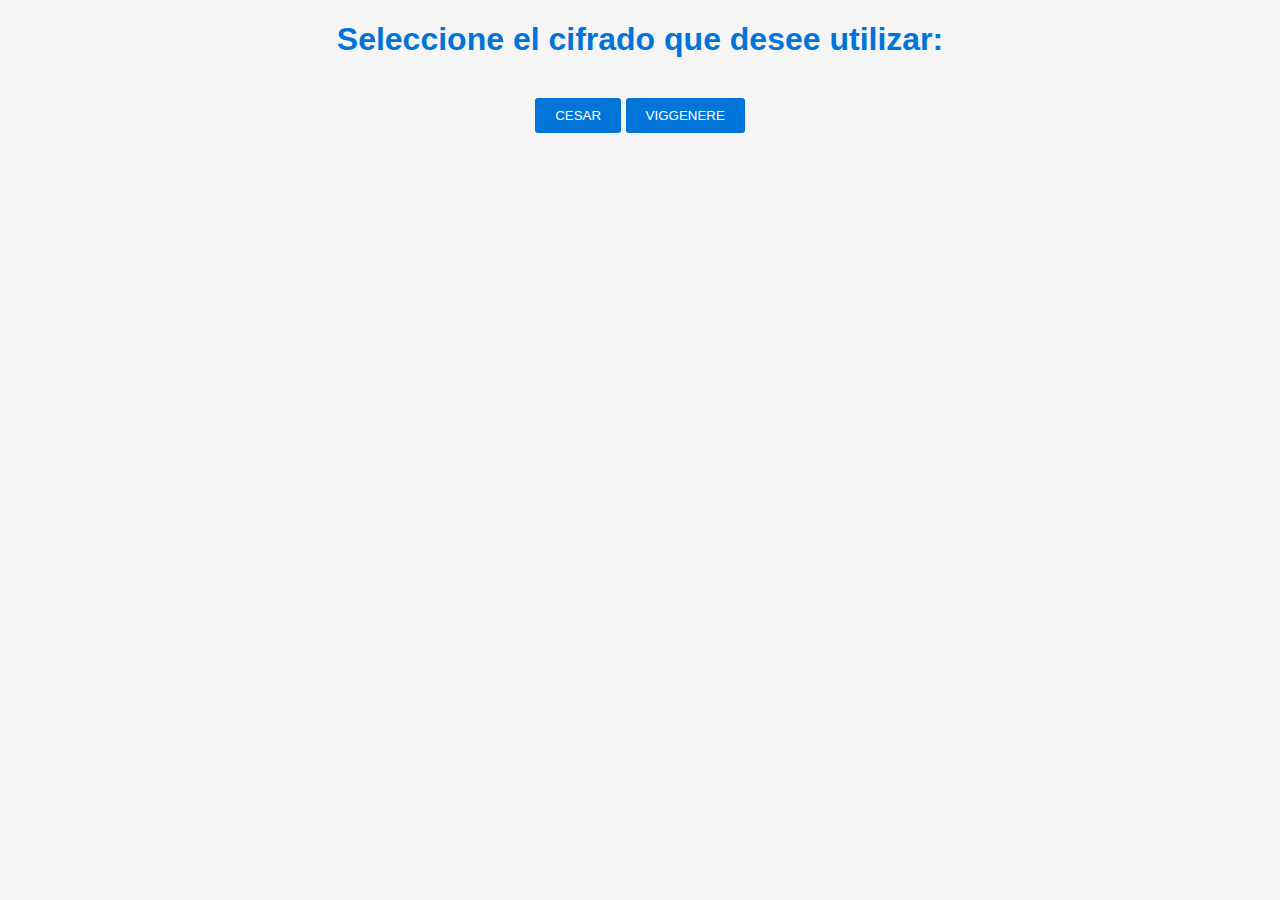
<file: 5IV7SWyA2024/Cifrados poliafabeticos/Index.html>
<!DOCTYPE html>
<html lang="en">
<head>
    <meta charset="UTF-8">
    
    <title>Cifrados polialfabeticos</title>
    <link rel="stylesheet" href="https://cdn.jsdelivr.net/npm/bootstrap@5.2.3/dist/css/bootstrap.min.css" integrity="sha384-rbsA2VBKQhggwzxH7pPCaAqO46MgnOM80zW1RWuH61DGLwZJEdK2Kadq2F9CUG65" crossorigin="anonymous">
    <link rel="stylesheet" href="css/style.css">
    <script src="https://code.jquery.com/jquery-3.3.1.slim.min.js" integrity="sha384-q8i/X+965DzO0rT7abK41JStQIAqVgRVzpbzo5smXKp4YfRvH+8abtTE1Pi6jizo" crossorigin="anonymous"></script>
    <script src="https://cdn.jsdelivr.net/npm/popper.js@1.14.7/dist/umd/popper.min.js" integrity="sha384-UO2eT0CpHqdSJQ6hJty5KVphtPhzWj9WO1clHTMGa3JDZwrnQq4sF86dIHNDz0W1" crossorigin="anonymous"></script>
    <script src="https://cdn.jsdelivr.net/npm/bootstrap@4.3.1/dist/js/bootstrap.min.js" integrity="sha384-JjSmVgyd0p3pXB1rRibZUAYoIIy6OrQ6VrjIEaFf/nJGzIxFDsf4x0xIM+B07jRM" crossorigin="anonymous"></script>
    <script src="https://cdnjs.cloudflare.com/ajax/libs/jquery/3.7.1/jquery.min.js" integrity="sha512-v2CJ7UaYy4JwqLDIrZUI/4hqeoQieOmAZNXBeQyjo21dadnwR+8ZaIJVT8EE2iyI61OV8e6M8PP2/4hpQINQ/g==" crossorigin="anonymous" referrerpolicy="no-referrer"></script>
</head>
<body>
    <center><h1>Seleccione el cifrado que desee utilizar:</h1></center>
    <br>
      <center>    <button onclick="mostrarCifrado('xd')">CESAR</button>  <button onclick="mostrarCifrado('xd2')">VIGGENERE</button>       </center>
    <br>
      <div id="xd" class="cyph"></center>
    <center><h1>Cifrado cesar</h1></center>
    <div class="container">
        <hr>
        <div class="row">
            <div class="col-md-12">
                <div class="form-group">
                    <label for="texto">Texto que desea cifrar: </label>
                    <textarea name="texto" type="text" id="texto" class="form-control">
                    </textarea>
                </div>
                <div class="form-group">
                    <label for="desplazamiento">Desplazamiento: </label>
                    <input type="range" min="1" max="25" step="1" id="desplazamiento" name="desplazamiento" class="form-control">
                </div>
                <div class="form-group">
                    <label for="cifrado">Texto cifrado: </label>
                    <input type="text"  id="cifrado" name="cifrado" class="form-control" disabled="disabled">
                </div>
                <div class="form-group">

                    <label for="textdes">Texto que desea descifrar: </label>
                    <textarea name="textodes" type="text" id="textodes" class="form-control">
                    </textarea>
                </div>
                <div class="form-group">
                    <label for="desplazamiento">Desplazamiento: </label>
                    <input type="range" min="1" max="25" step="1" id="desplazamiento2" name="desplazamiento" class="form-control">
                </div>
                <div class="form-group">
                    <label for="descifrado">Texto descifrado: </label>
                    <input type="text" id="descifrado" name="descifrado" class="form-control" disabled="disabled">
                </div>
            </div>
        </div>
    </div>
</div>
    
<div id="xd2" class="cyph">
    <header><h1> Cifrado Viggenere</h1></header>
    <div class="container"><div class="center-block">
        <article class="datos">
            <p> <h3>Texto a cifrar/Descifrar</h3>
            </p>
            <p><input id="txt" type="text"></p>
            <br>
            <p><input type="button" class="btn btn-info" value="Cifrar" onclick="longitudCifrar()"">
                <input type="button" class="btn btn-info" value="Descifrar" onclick="longitudDescifrar()">
                <input type="button" class="btn btn-info" value="Reiniciar" onclick="reiniciar()"></p>
                <p> <h3>Por favor ingresa la clave secreta</h3></p>
                
                <p><input type="text" name="posicionamiento" id="txtClave" onpaste="return false;" ondrop="return false;"></p>
                <br>
                <textarea  id="res" onpaste="return false;" ondrop="return false;" ></textarea>
                <br>
                <p><input type="button" class="btn btn-info" value="Copiar" onclick="colocar()"></p>
                </article>
    </div>
    </div>
</div>
</body>
<script src="js/viggenere.js"></script>
<script src="js/cesar.js"></script>
<script src="js/control.js"></script>
</html>
</file>
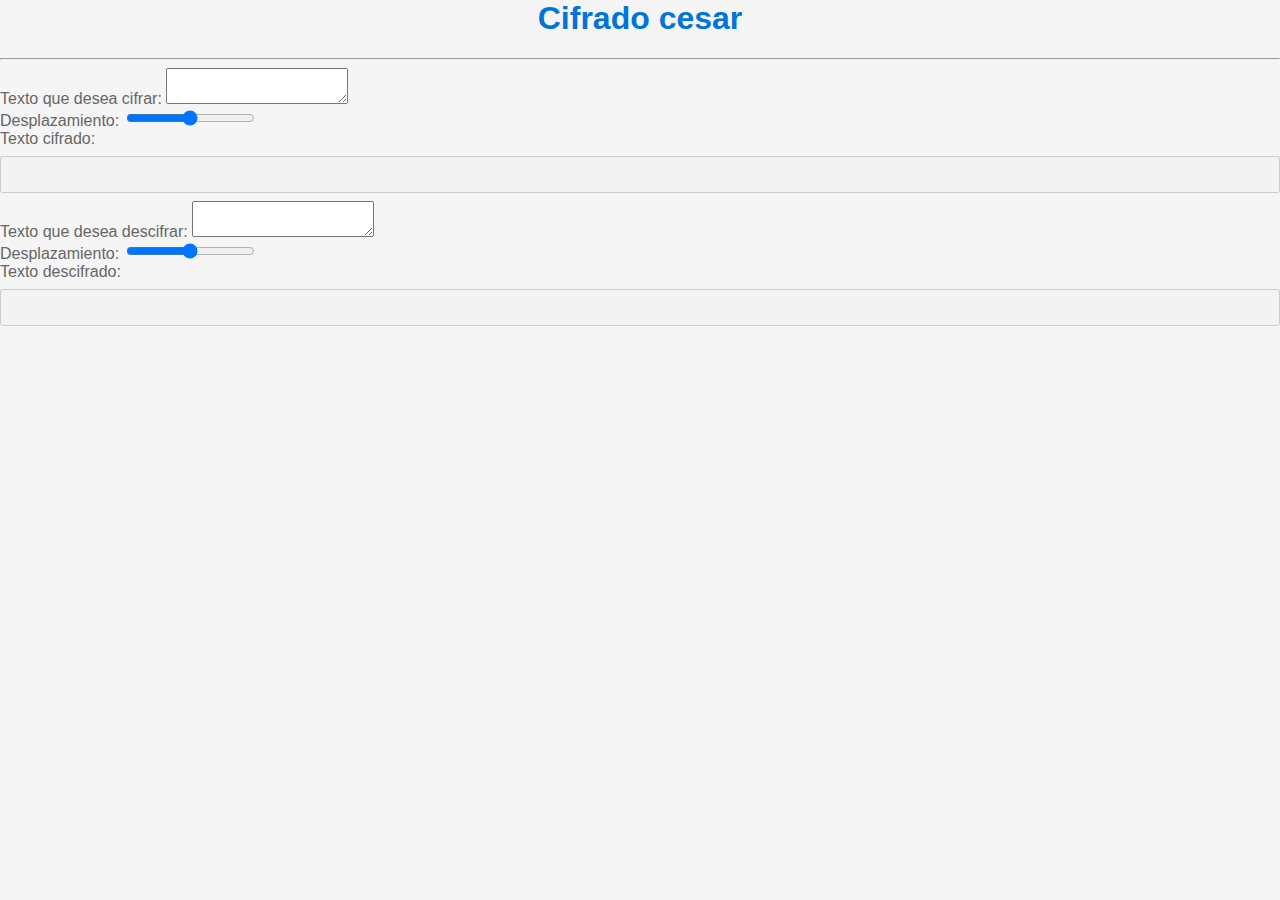
<file: 5IV7SWyA2024/01 Cesar/intex.html>
<html>
    <head>
        <title>Cifrado  cesar</title>
    <link rel="stylesheet" href="https://cdn.jsdelivr.net/npm/bootstrap@5.2.3/dist/css/bootstrap.min.css" integrity="sha384-rbsA2VBKQhggwzxH7pPCaAqO46MgnOM80zW1RWuH61DGLwZJEdK2Kadq2F9CUG65" crossorigin="anonymous">
<link rel="stylesheet" href="css/style.css">
    </head>
<body>
    <center><h1>Cifrado cesar</h1></center>
    <div class="container">
        <hr>
        <div class="row">
            <div class="col-md-12">
                <div class="form-group">
                    <label for="texto">Texto que desea cifrar: </label>
                    <textarea name="texto" type="text" id="texto" class="form-control">
                    </textarea>
                </div>
                <div class="form-group">
                    <label for="desplazamiento">Desplazamiento: </label>
                    <input type="range" min="1" max="25" step="1" id="desplazamiento" name="desplazamiento" class="form-control">
                </div>
                <div class="form-group">
                    <label for="cifrado">Texto cifrado: </label>
                    <input type="text"  id="cifrado" name="cifrado" class="form-control" disabled="disabled">
                </div>
                <div class="form-group">

                    <label for="textdes">Texto que desea descifrar: </label>
                    <textarea name="textodes" type="text" id="textodes" class="form-control">
                    </textarea>
                </div>
                <div class="form-group">
                    <label for="desplazamiento">Desplazamiento: </label>
                    <input type="range" min="1" max="25" step="1" id="desplazamiento2" name="desplazamiento" class="form-control">
                </div>
                <div class="form-group">
                    <label for="descifrado">Texto descifrado: </label>
                    <input type="text" id="descifrado" name="descifrado" class="form-control" disabled="disabled">
                </div>
            </div>
        </div>
    </div>
    <script src="js/cesar.js"></script>
</body>
</html>
</file>
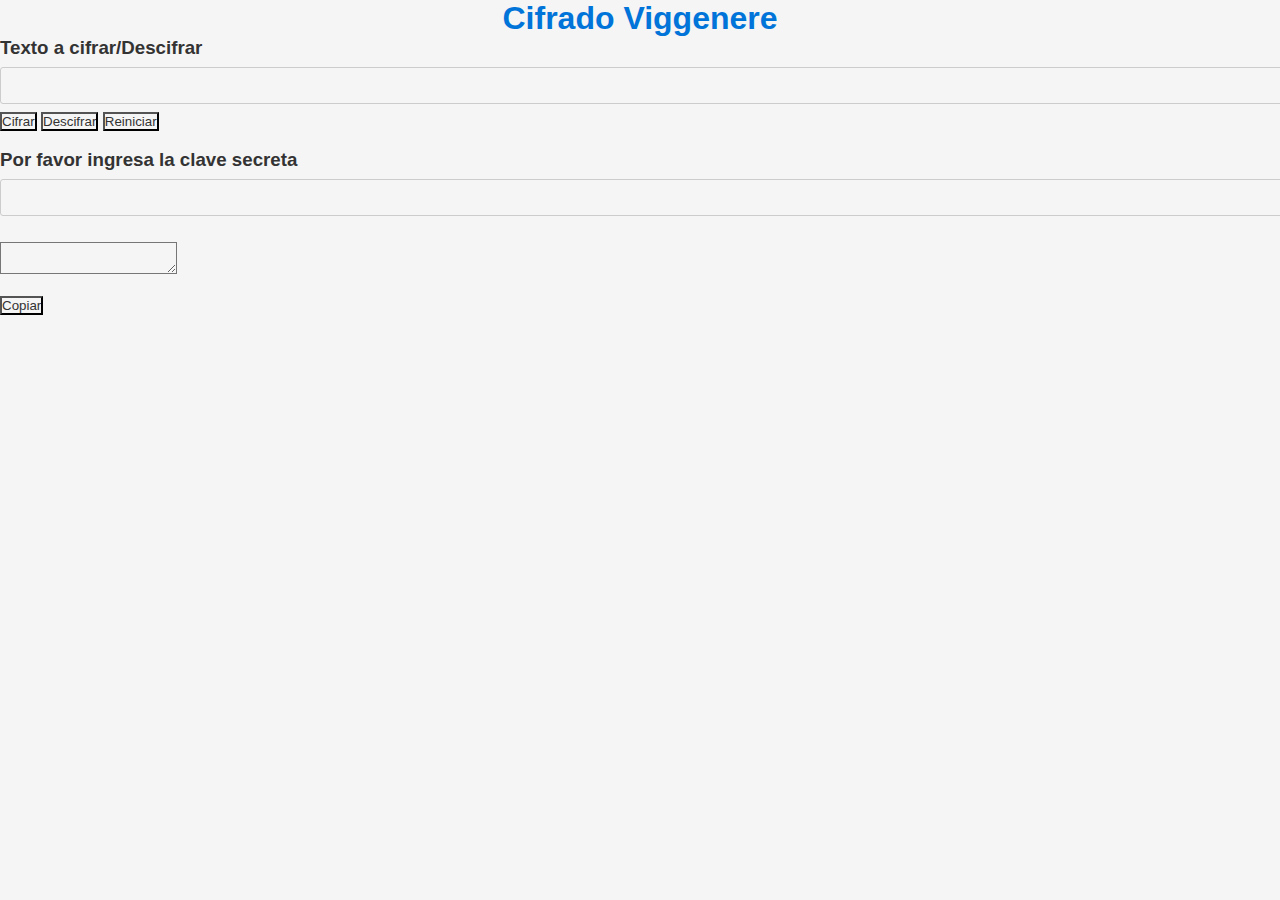
<file: 5IV7SWyA2024/02 Vigeneree/viggenere.html>
<!DOCTYPE html>
<html lang="en">
<head>
    <meta charset="UTF-8">
    <meta name="viewport" content="width=device-width, initial-scale=1.0">
    <title>Viggenere</title>
    <link rel="stylesheet" href="css/style.css">
    <link rel="stylesheet" href="https://cdn.jsdelivr.net/npm/bootstrap@5.2.3/dist/css/bootstrap.min.css" integrity="sha384-rbsA2VBKQhggwzxH7pPCaAqO46MgnOM80zW1RWuH61DGLwZJEdK2Kadq2F9CUG65" crossorigin="anonymous">
    <script src="https://code.jquery.com/jquery-3.3.1.slim.min.js" integrity="sha384-q8i/X+965DzO0rT7abK41JStQIAqVgRVzpbzo5smXKp4YfRvH+8abtTE1Pi6jizo" crossorigin="anonymous"></script>
    <script src="https://cdn.jsdelivr.net/npm/popper.js@1.14.7/dist/umd/popper.min.js" integrity="sha384-UO2eT0CpHqdSJQ6hJty5KVphtPhzWj9WO1clHTMGa3JDZwrnQq4sF86dIHNDz0W1" crossorigin="anonymous"></script>
    <script src="https://cdn.jsdelivr.net/npm/bootstrap@4.3.1/dist/js/bootstrap.min.js" integrity="sha384-JjSmVgyd0p3pXB1rRibZUAYoIIy6OrQ6VrjIEaFf/nJGzIxFDsf4x0xIM+B07jRM" crossorigin="anonymous"></script>
    <script src="https://cdnjs.cloudflare.com/ajax/libs/jquery/3.7.1/jquery.min.js" integrity="sha512-v2CJ7UaYy4JwqLDIrZUI/4hqeoQieOmAZNXBeQyjo21dadnwR+8ZaIJVT8EE2iyI61OV8e6M8PP2/4hpQINQ/g==" crossorigin="anonymous" referrerpolicy="no-referrer"></script>
</head>
<body>
    <header><h1> Cifrado Viggenere</h1></header>
    <div class="container"><div class="center-block">
        <article class="datos">
            <p> <h3>Texto a cifrar/Descifrar</h3>
            </p>
            <p><input id="txt" type="text"></p>
            
            <p><input type="button" class="btn btn-info" value="Cifrar" onclick="longitudCifrar()"">
                <input type="button" class="btn btn-info" value="Descifrar" onclick="longitudDescifrar()">
                <input type="button" class="btn btn-info" value="Reiniciar" onclick="reiniciar()"></p>
                <br>
                <p> <h3>Por favor ingresa la clave secreta</h3></p>
                
                <p><input type="text" name="posicionamiento" id="txtClave" onpaste="return false;" ondrop="return false;"></p>
                <br>
                <textarea  id="res" onpaste="return false;" ondrop="return false;" ></textarea>
                <br> <br>
                <p><input type="button" class="btn btn-info" value="Copiar" onclick="colocar()"></p>
                </article>
    </div>
</div>
</body>
<script src="js/viggenere.js"></script>
</html>
</file>
<file: 5IV7SWyA2024/Cifrados poliafabeticos/css/style.css>
body {
    background-color: #f5f5f5; /* Cambié el fondo a un gris claro */
    font-family: Arial, Helvetica, sans-serif;
    margin: 0;
    padding: 0;
    color: #333; /* Cambié el color del texto principal a un tono gris oscuro */
}
.cyph{
    display: none;
}
#1{
    align-self: center;
}

h1 {
    text-align: center;
    color: #0074D9; 
    animation: titleAnimation 2s ease-in-out infinite;
}

@keyframes titleAnimation {
    0%, 100% {
        transform: translateY(0);
    }
    50% {
        transform: translateY(-5px);
    }
}



form {
    text-align: center;
    margin: 0 auto;
    max-width: 400px;
    padding: 20px;
    background-color: #fff; 
    border: 1px solid #ddd;
    border-radius: 5px;
    box-shadow: 0 0 10px rgba(0, 0, 0, 0.1);
}

input[type="text"],
input[type="number"] {
    width: 100%;
    padding: 10px;
    margin: 8px 0;
    border: 1px solid #ccc;
    border-radius: 3px;
    transition: transform 0.2s;
}

input[type="text"]:focus,
input[type="number"]:focus {
    transform: scale(1.02);
}

button {
    background-color: #0074D9;
    color: #fff;
    padding: 10px 20px;
    border: none;
    border-radius: 3px;
    cursor: pointer;
    transition: background-color 0.3s, transform 0.2s;
}

button:hover {
    background-color: #0056b3;
}

button:active {
    background-color: #003E7D;
    transform: scale(0.95);
}

label {
    color: #666;
    transition: background-color 0.3s;
}

label:hover {
    background-color: #f0f0f0;
}
</file>
<file: 5IV7SWyA2024/01 Cesar/css/style.css>
body {
    background-color: #f5f5f5; /* Cambié el fondo a un gris claro */
    font-family: Arial, Helvetica, sans-serif;
    margin: 0;
    padding: 0;
    color: #333; /* Cambié el color del texto principal a un tono gris oscuro */
}

h1 {
    text-align: center;
    color: #0074D9; /* Cambié el color del título a azul oscuro */
    animation: titleAnimation 2s ease-in-out infinite;
}

@keyframes titleAnimation {
    0%, 100% {
        transform: translateY(0);
    }
    50% {
        transform: translateY(-5px);
    }
}

h2 {
    color: #009688; /* Cambié el color del subtítulo a turquesa */
}

form {
    text-align: center;
    margin: 0 auto;
    max-width: 400px;
    padding: 20px;
    background-color: #fff; /* Restauré el fondo a blanco */
    border: 1px solid #ddd;
    border-radius: 5px;
    box-shadow: 0 0 10px rgba(0, 0, 0, 0.1);
}

input[type="text"],
input[type="number"] {
    width: 100%;
    padding: 10px;
    margin: 8px 0;
    border: 1px solid #ccc;
    border-radius: 3px;
    transition: transform 0.2s;
}

input[type="text"]:focus,
input[type="number"]:focus {
    transform: scale(1.02);
}

button {
    background-color: #0074D9;
    color: #fff;
    padding: 10px 20px;
    border: none;
    border-radius: 3px;
    cursor: pointer;
    transition: background-color 0.3s, transform 0.2s;
}

button:hover {
    background-color: #0056b3;
}

button:active {
    background-color: #003E7D;
    transform: scale(0.95);
}

label {
    color: #666;
    transition: background-color 0.3s;
}

label:hover {
    background-color: #f0f0f0;
}
</file>
<file: 5IV7SWyA2024/02 Vigeneree/css/style.css>
* {
    background-color: #f5f5f5; 
    font-family: Arial, Helvetica, sans-serif;
    margin: 0;
    padding: 0;
    color: #333; 
}

h1 {
    text-align: center;
    color: #0074D9; 
    animation: titleAnimation 2s ease-in-out infinite;
}

@keyframes titleAnimation {
    0%, 100% {
        transform: translateY(0);
    }
    50% {
        transform: translateY(-5px);
    }
}

h2 {
    color: #009688; 
}

form {
    text-align: center;
    margin: 0 auto;
    max-width: 400px;
    padding: 20px;
    background-color: #fff; 
    border: 1px solid #ddd;
    border-radius: 5px;
    box-shadow: 0 0 10px rgba(0, 0, 0, 0.1);
}

input[type="text"],
input[type="number"] {
    width: 100%;
    padding: 10px;
    margin: 8px 0;
    border: 1px solid #ccc;
    border-radius: 3px;
    transition: transform 0.2s;
}

input[type="text"]:focus,
input[type="number"]:focus {
    transform: scale(1.02);
}

button {
    background-color: #0074D9;
    color: #fff;
    padding: 10px 20px;
    border: none;
    border-radius: 3px;
    cursor: pointer;
    transition: background-color 0.3s, transform 0.2s;
}

button:hover {
    background-color: #0056b3;
}

button:active {
    background-color: #003E7D;
    transform: scale(0.95);
}

label {
    color: #666;
    transition: background-color 0.3s;
}

label:hover {
    background-color: #f0f0f0;
}
</file>
